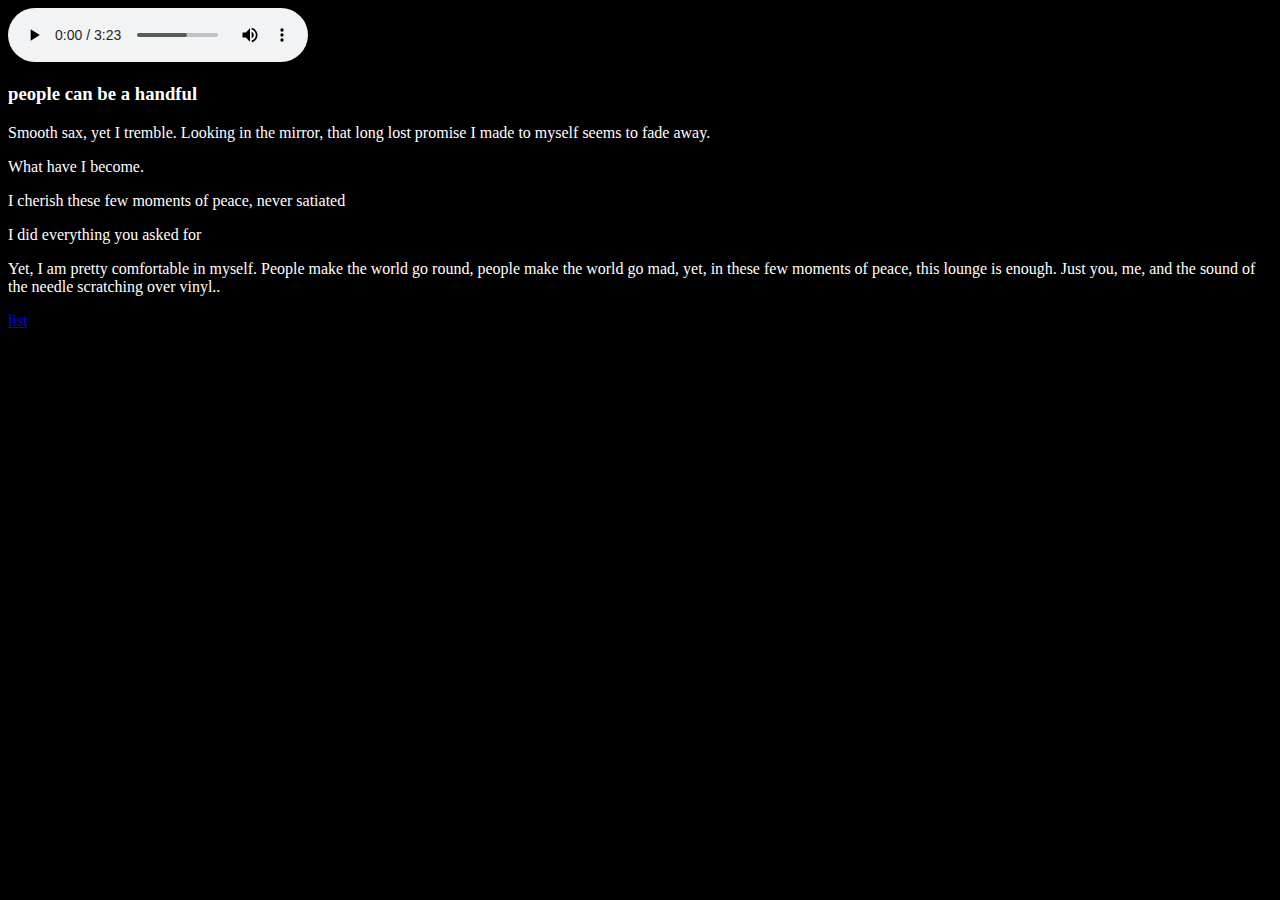
<file: index.html>
<audio controls autoplay>
	<source src="moonlight_serenade.mp3" type="audio/mpeg">
	Your browser does not support the audio element.
</audio>
<HTML>
<HEAD>
<LINK href="main.css" rel="stylesheet" type="text/css">
</HEAD>
<BODY>
<h1>
<h3>people can be a handful</h3>
<p>Smooth sax, yet I tremble. Looking in the mirror, that long lost promise I made to myself seems to fade away.</p>
<div><p>What have I become.</p></div>
<div><p>I cherish these few moments of peace, never satiated</p>
	<p>I did everything you asked for</p>
	<p>Yet, I am pretty comfortable in myself. People make the world go round, people make the world go mad, yet, in these few moments of peace, this lounge is enough. Just you, me, and the sound of the needle scratching over vinyl..</p>
</BODY>
<footer><a href="list.html">list</a></footer>
</HTML>
</file>
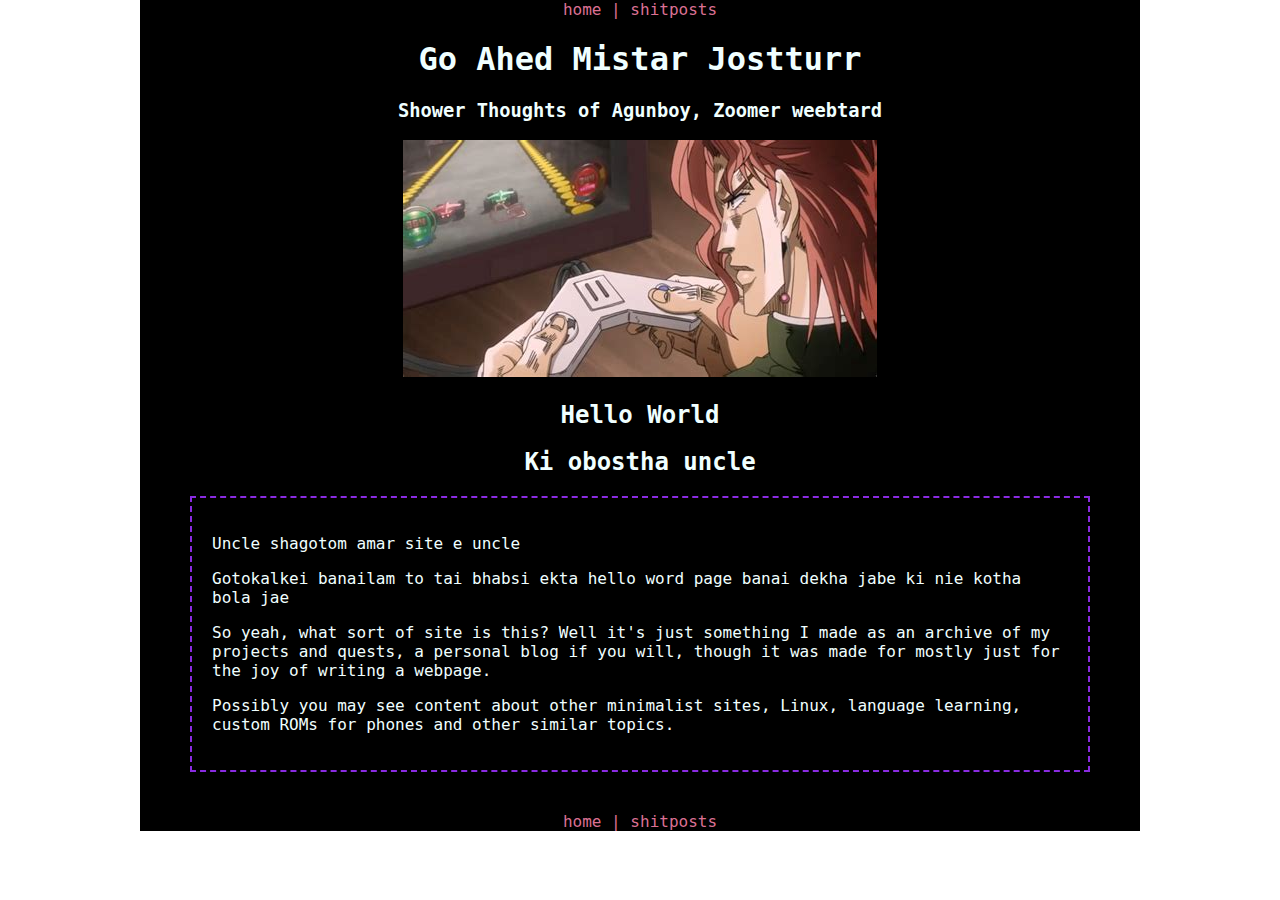
<file: blog1.html>
<!DOCTYPE html>
<html>
	<head>
          <title>Hello World | Agunboy's Homepage</title>
          <meta charset="utf-8">
          <link rel=stylesheet href="stylesheet.css">
          
	</head>
  <body><header>
		<div class="navigation">
            <a href="index.html">home</a> | <a href="shitposts.html">shitposts</a></header>
		</div>
		<div class="heading">
			<h1 href="mysite.html">Go Ahed Mistar Jostturr</h1>
			<h3>Shower Thoughts of Agunboy, Zoomer weebtard</h3>
		</div>
		<img src="kekyoin.jpg">
		<div id="content">
		  <div class="heading-par">
        <h2> Hello World</h2>
        <h2>Ki obostha uncle</h2></div>
        <div class="maintext"><p>Uncle shagotom amar site e uncle</p>
        <p>Gotokalkei banailam to tai bhabsi ekta hello word page banai dekha jabe ki nie kotha bola jae</p>
        <p>So yeah, what sort of site is this? Well it's just something I made as an archive of my projects and quests, a personal blog if you will, though it was made for mostly just for the joy of writing a webpage.</p>
        <p>Possibly you may see content about other minimalist sites, Linux, language learning, custom ROMs for phones and other similar topics.</p></div></div>
        <footer><div class="navigation"><a href="index.html">home</a>  | <a href="shitposts.html">shitposts</a></div></footer>
	</body>
</html>
</file>
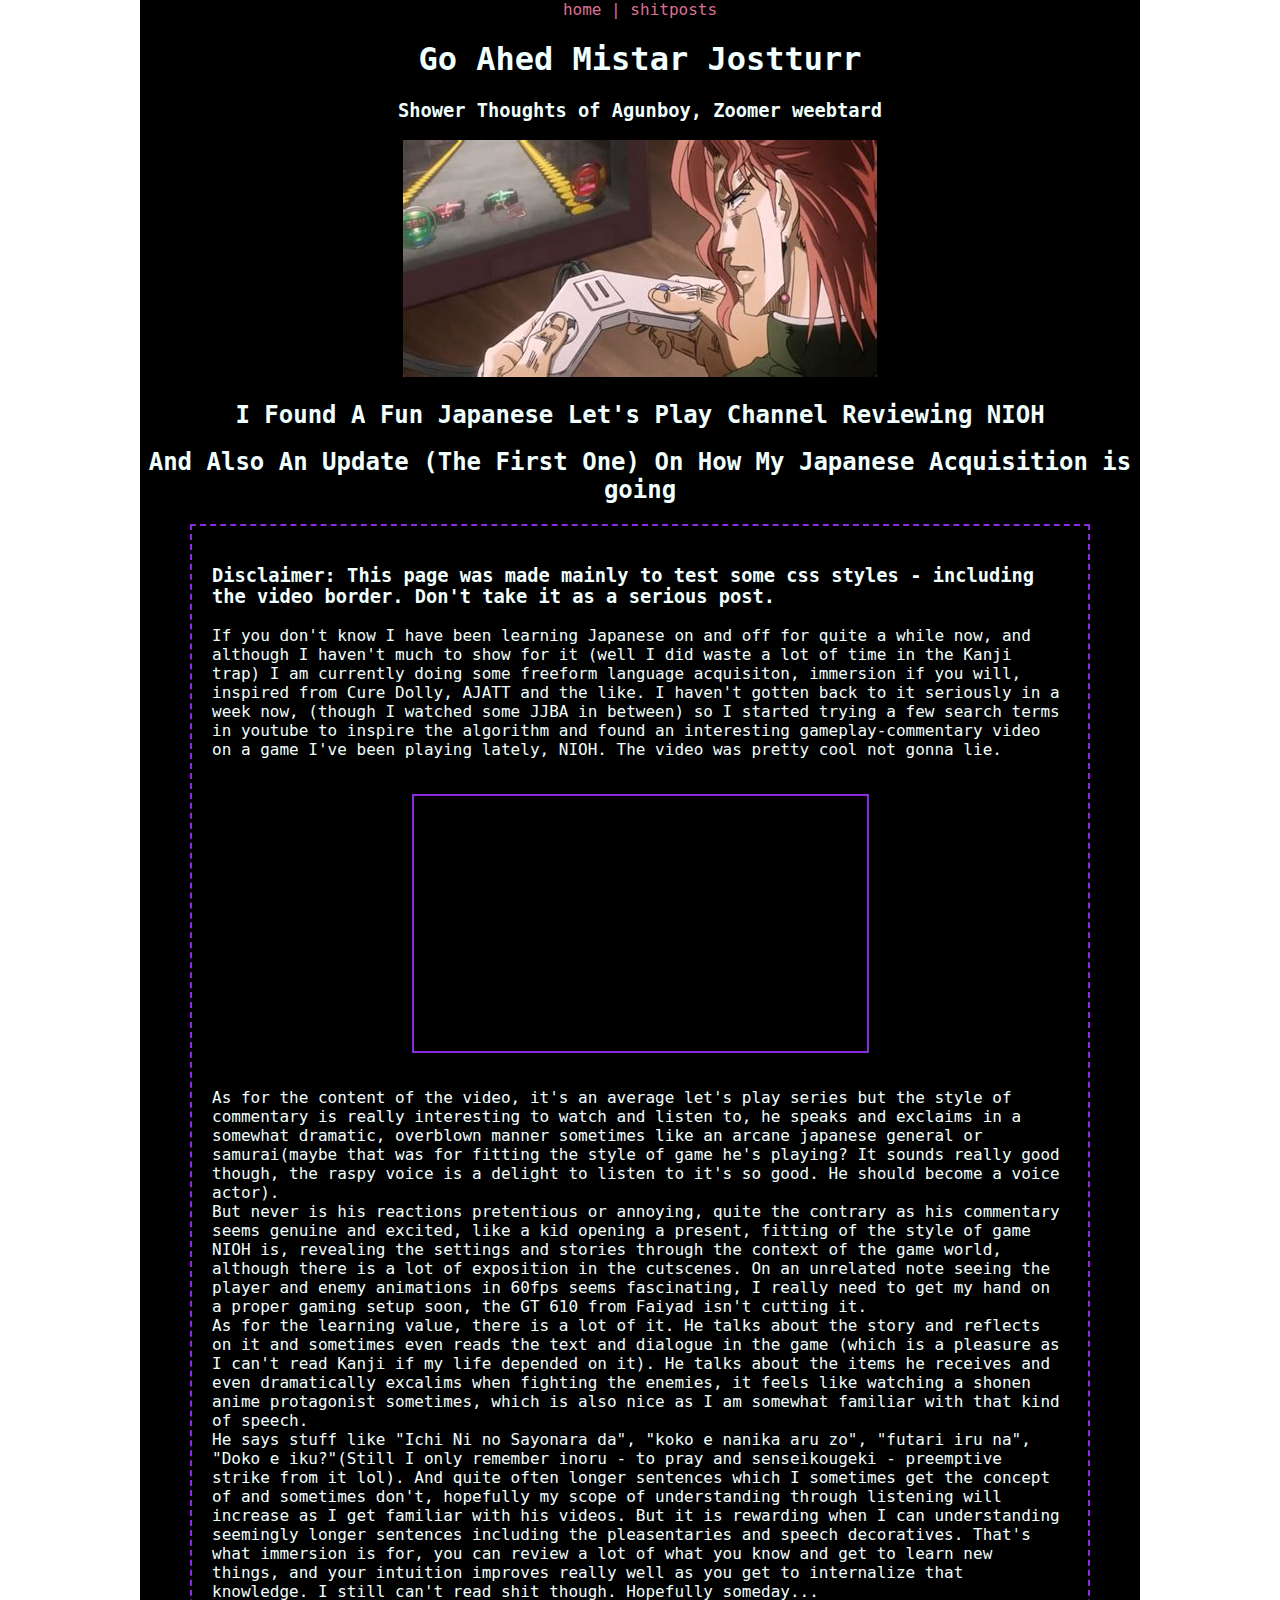
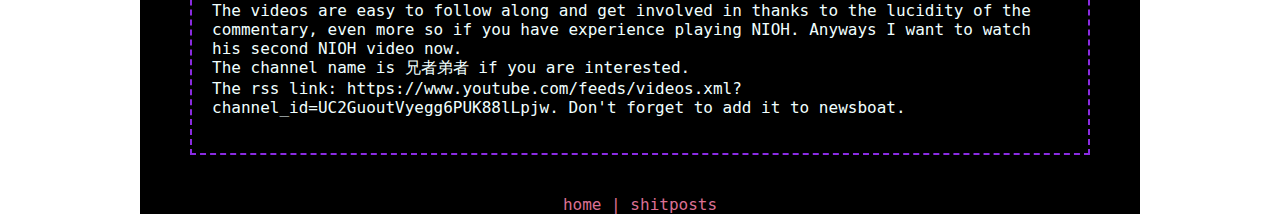
<file: japanese-channel-review.html>
<!DOCTYPE html>
<html>
	<head>
          <title>Hello World | Agunboy's Homepage</title>
          <meta charset="utf-8">
          <link rel=stylesheet href="stylesheet.css">
          
	</head>
  <body><header>
		<div class="navigation">
            <a href="index.html">home</a> | <a href="shitposts.html">shitposts</a></header>
		</div>
		<div class="heading">
			<h1 href="mysite.html">Go Ahed Mistar Jostturr</h1>
			<h3>Shower Thoughts of Agunboy, Zoomer weebtard</h3>
		</div>
		<img src="kekyoin.jpg">
		<div id="content">
		    <div class="heading-par">
        <h2>I Found A Fun Japanese Let's Play Channel Reviewing NIOH</h2>
        <h2>And Also An Update (The First One) On How My Japanese Acquisition is going</h2></div> 
        <div class="maintext">
	<h3>Disclaimer: This page was made mainly to test some css styles - including the video border. Don't take it as a serious post.</h3>
        <p>If you don't know I have been learning Japanese on and off for quite a while now, and although I haven't much to show for it (well I did waste a lot of time in the Kanji trap) I am currently doing some freeform language acquisiton, immersion if you will, inspired from Cure Dolly, AJATT and the like. I haven't gotten back to it seriously in a week now, (though I watched some JJBA in between) so I started trying a few search terms in youtube to inspire the algorithm and found an interesting gameplay-commentary video on a game I've been playing lately, NIOH.
        The video was pretty cool not gonna lie.</p>
         
        <iframe width="453" height="255" src="https://www.youtube.com/embed/CarsZiklHeE" title="YouTube video player" frameborder="0" allow="accelerometer; autoplay; clipboard-write; encrypted-media; gyroscope; picture-in-picture" allowfullscreen></iframe>
         
                <p>As for the content of the video, it's an average let's play series but the style of commentary is really interesting to watch and listen to, he speaks and exclaims in a somewhat dramatic, overblown manner sometimes like an arcane japanese general or samurai(maybe that was for fitting the style of game he's playing? It sounds really good though, the raspy voice is a delight to listen to it's so good. He should become a voice actor).<br>But never is his reactions pretentious or annoying, quite the contrary as his commentary seems genuine and excited, like a kid opening a present, fitting of the style of game NIOH is, revealing the settings and stories through the context of the game world, although there is a lot of exposition in the cutscenes. On an unrelated note seeing the player and enemy animations in 60fps seems fascinating, I really need to get my hand on a proper gaming setup soon, the GT 610 from Faiyad isn't cutting it.<br>
                As for the learning value, there is a lot of it. He talks about the story and reflects on it and sometimes even reads the text and dialogue in the game (which is a pleasure as I can't read Kanji if my life depended on it). He talks about the items he receives and even dramatically excalims when fighting the enemies, it feels like watching a shonen anime protagonist sometimes, which is also nice as I am somewhat familiar with that kind of speech.<br>He says stuff like "Ichi Ni no Sayonara da", "koko e nanika aru zo", "futari iru na", "Doko e iku?"(Still I only remember inoru - to pray and senseikougeki - preemptive strike from it lol). And quite often longer sentences which I sometimes get the concept of and sometimes don't, hopefully my scope of understanding through listening will increase as I get familiar with his videos. But it is rewarding when I can understanding seemingly longer sentences including the pleasentaries and speech decoratives. That's what immersion is for, you can review a lot of what you know and get to learn new things, and your intuition improves really well as you get to internalize that knowledge. I still can't read shit though. Hopefully someday...<br>
                The videos are easy to follow along and get involved in thanks to the lucidity of the commentary, even more so if you have experience playing NIOH. Anyways I want to watch his second NIOH video now.<br>The channel name is 兄者弟者 if you are interested.<br>The rss link: https://www.youtube.com/feeds/videos.xml?channel_id=UC2GuoutVyegg6PUK88lLpjw. Don't forget to add it to newsboat.
        
        </div>
                </div>
        <footer><div class="navigation"><a href="index.html">home</a>  | <a href="shitposts.html">shitposts</a></div></footer>
	</body>
</html>
</file>
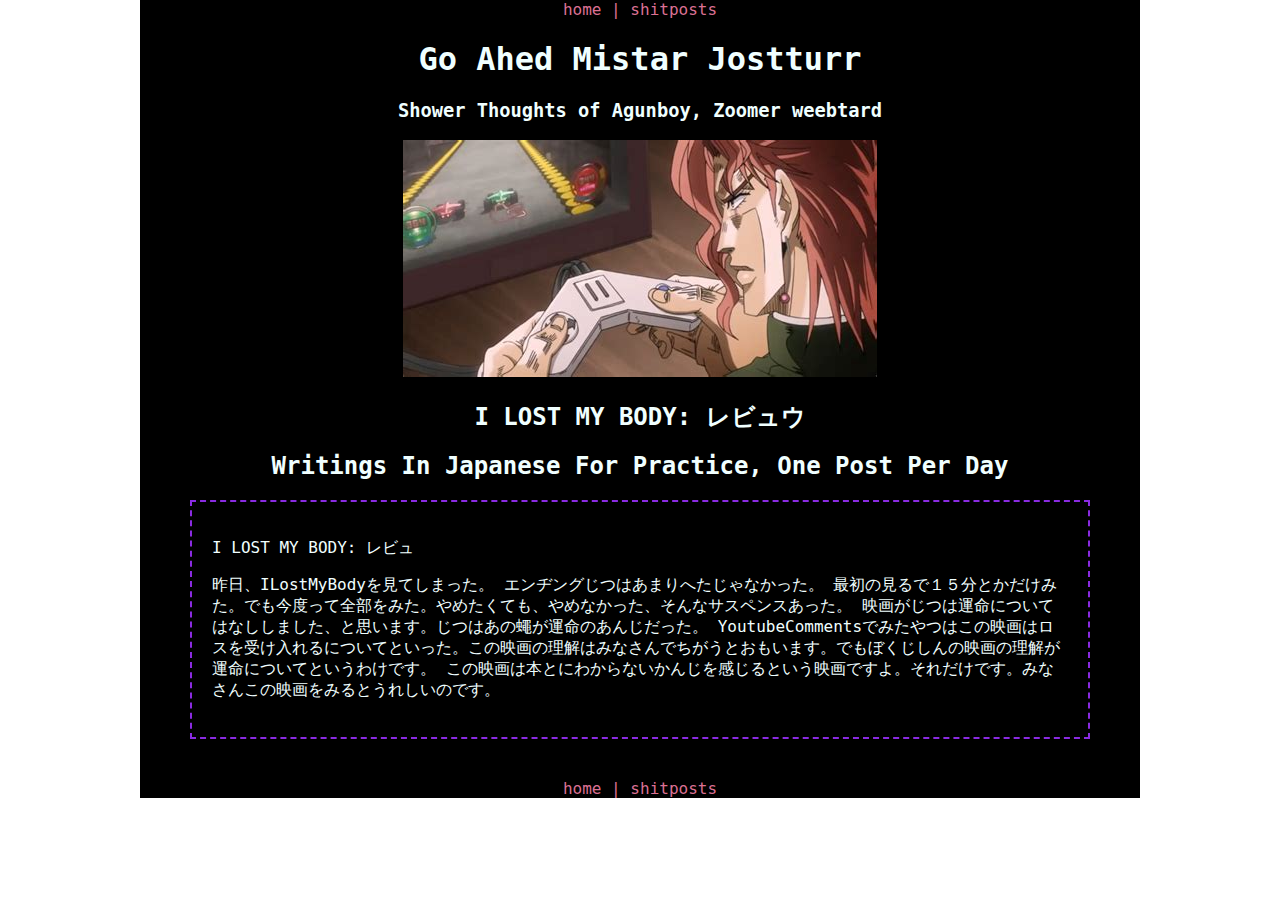
<file: jpnILOSTMYBODYreview.html>
<!DOCTYPE html>
<html>
	<head>
          <title>Hello World | Agunboy's Homepage</title>
          <meta charset="utf-8">
          <link rel=stylesheet href="stylesheet.css">
          
	</head>
  <body><header>
		<div class="navigation">
            <a href="index.html">home</a> | <a href="shitposts.html">shitposts</a></header>
		</div>
		<div class="heading">
			<h1 href="mysite.html">Go Ahed Mistar Jostturr</h1>
			<h3>Shower Thoughts of Agunboy, Zoomer weebtard</h3>
		</div>
		<img src="kekyoin.jpg">
		<div id="content">
		  <div class="heading-par">
        <h2>I LOST MY BODY: レビュウ</h2>
        <h2>Writings In Japanese For Practice, One Post Per Day</h2></div>
        <div class="maintext"><p>I LOST MY BODY: レビュ</p>
        <p>昨日、ILostMyBodyを見てしまった。
        エンヂングじつはあまりへたじゃなかった。
        最初の見るで１５分とかだけみた。でも今度って全部をみた。やめたくても、やめなかった、そんなサスペンスあった。
        映画がじつは運命についてはなししました、と思います。じつはあの蠅が運命のあんじだった。
        YoutubeCommentsでみたやつはこの映画はロスを受け入れるについてといった。この映画の理解はみなさんでちがうとおもいます。でもぼくじしんの映画の理解が運命についてというわけです。
        この映画は本とにわからないかんじを感じるという映画ですよ。それだけです。みなさんこの映画をみるとうれしいのです。</p>
        </div></div>
        <footer><div class="navigation"><a href="index.html">home</a>  | <a href="shitposts.html">shitposts</a></div></footer>
	</body>
</html>
</file>
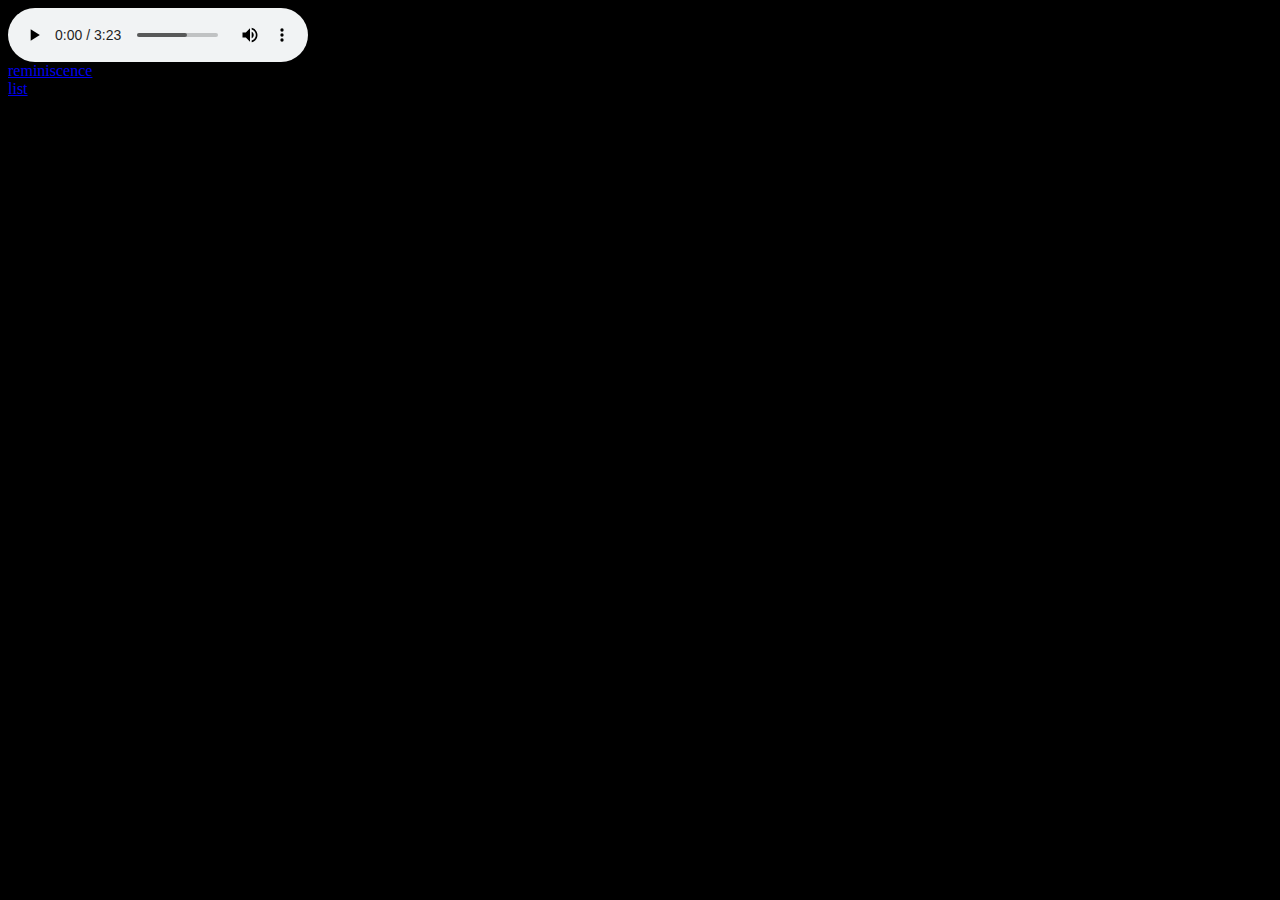
<file: list.html>
<audio controls autoplay>
	<source src="moonlight_serenade.mp3" type="audio/mpeg">
	Your browser does not support the audio element.
</audio>
<HTML>
<HEAD>
<LINK href="main.css" rel="stylesheet" type="text/css">
</HEAD>
<BODY>
	<div><a href="nu1.html">reminiscence</a></div>
</BODY>
<footer><a href="list.html">list</a></footer>
</HTML>
</file>
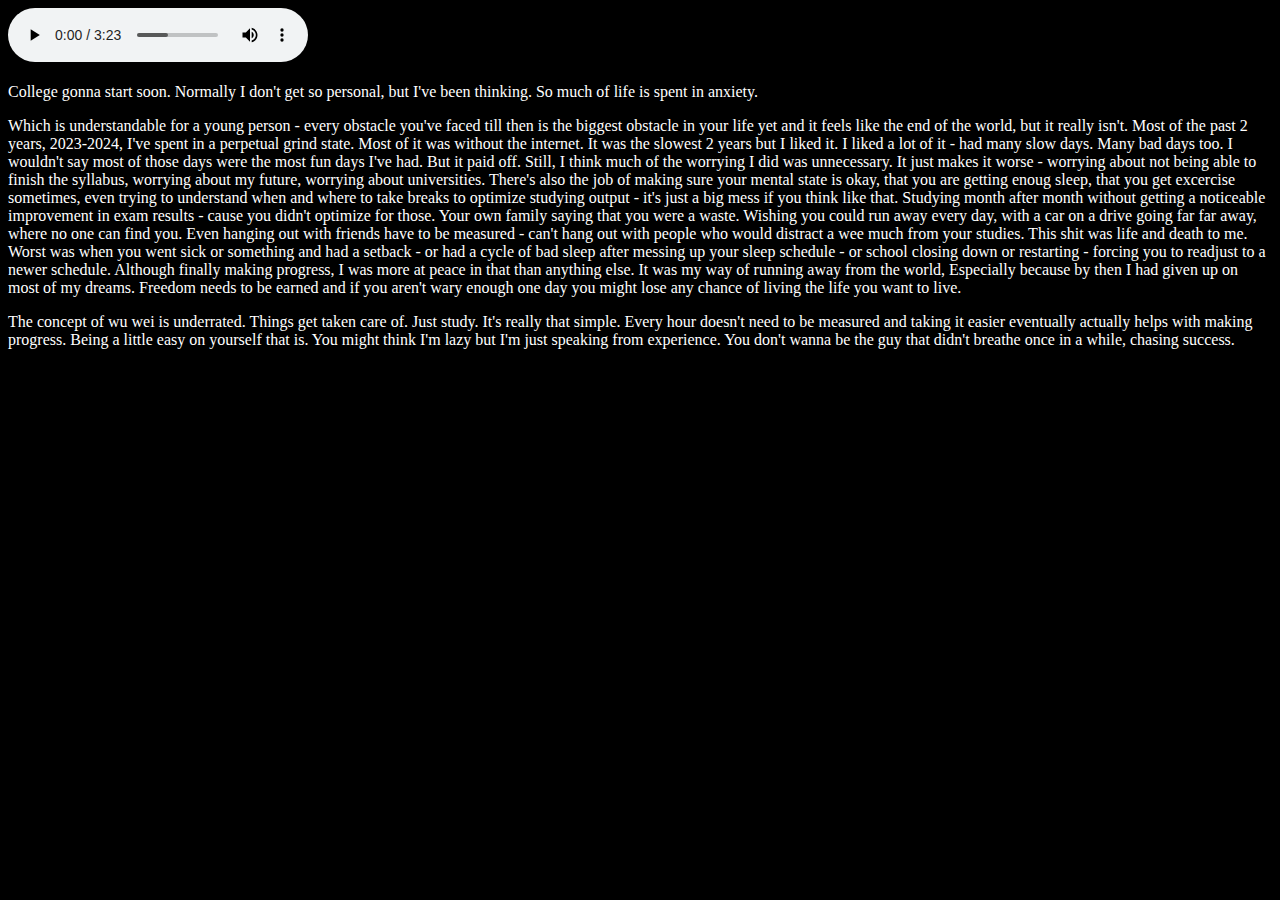
<file: nu1.html>
<audio controls autoplay>
	<source src="moonlight_serenade.mp3" type="audio/mpeg">
	Your browser does not support the audio element.
</audio>
<HTML>
<HEAD>
<LINK href="main.css" rel="stylesheet" type="text/css">
</HEAD>
<BODY>
	<h1></h1>
	<div><p>College gonna start soon. Normally I don't get so personal, but I've been thinking. So much of life is spent in anxiety.</p></div>
	<div><p>Which is understandable for a young person - every obstacle you've faced till then is the biggest obstacle in your life yet and it feels like the end of the world, but it really isn't. Most of the past 2 years, 2023-2024, I've spent in a perpetual grind state. Most of it was without the internet. It was the slowest 2 years but I liked it. I liked a lot of it - had many slow days. Many bad days too. I wouldn't say most of those days were the most fun days I've had. But it paid off. Still, I think much of the worrying I did was unnecessary. It just makes it worse - worrying about not being able to finish the syllabus, worrying about my future, worrying about universities. There's also the job of making sure your mental state is okay, that you are getting enoug sleep, that you get excercise sometimes, even trying to understand when and where to take breaks to optimize studying output - it's just a big mess if you think like that. Studying month after month without getting a noticeable improvement in exam results - cause you didn't optimize for those. Your own family saying that you were a waste. Wishing you could run away every day, with a car on a drive going far far away, where no one can find you. Even hanging out with friends have to be measured - can't hang out with people who would distract a wee much from your studies. This shit was life and death to me. Worst was when you went sick or something and had a setback - or had a cycle of bad sleep after messing up your sleep schedule - or school closing down or restarting - forcing you to readjust to a newer schedule. Although finally making progress, I was more at peace in that than anything else. It was my way of running away from the world, Especially because by then I had given up on most of my dreams. Freedom needs to be earned and if you aren't wary enough one day you might lose any chance of living the life you want to live.</p></div>
	<div><p>The concept of wu wei is underrated. Things get taken care of. Just study. It's really that simple. Every hour doesn't need to be measured and taking it easier eventually actually helps with making progress. Being a little easy on yourself that is. You might think I'm lazy but I'm just speaking from experience. You don't wanna be the guy that didn't breathe once in a while, chasing success.</p></div>
</BODY>
</HTML>
</file>
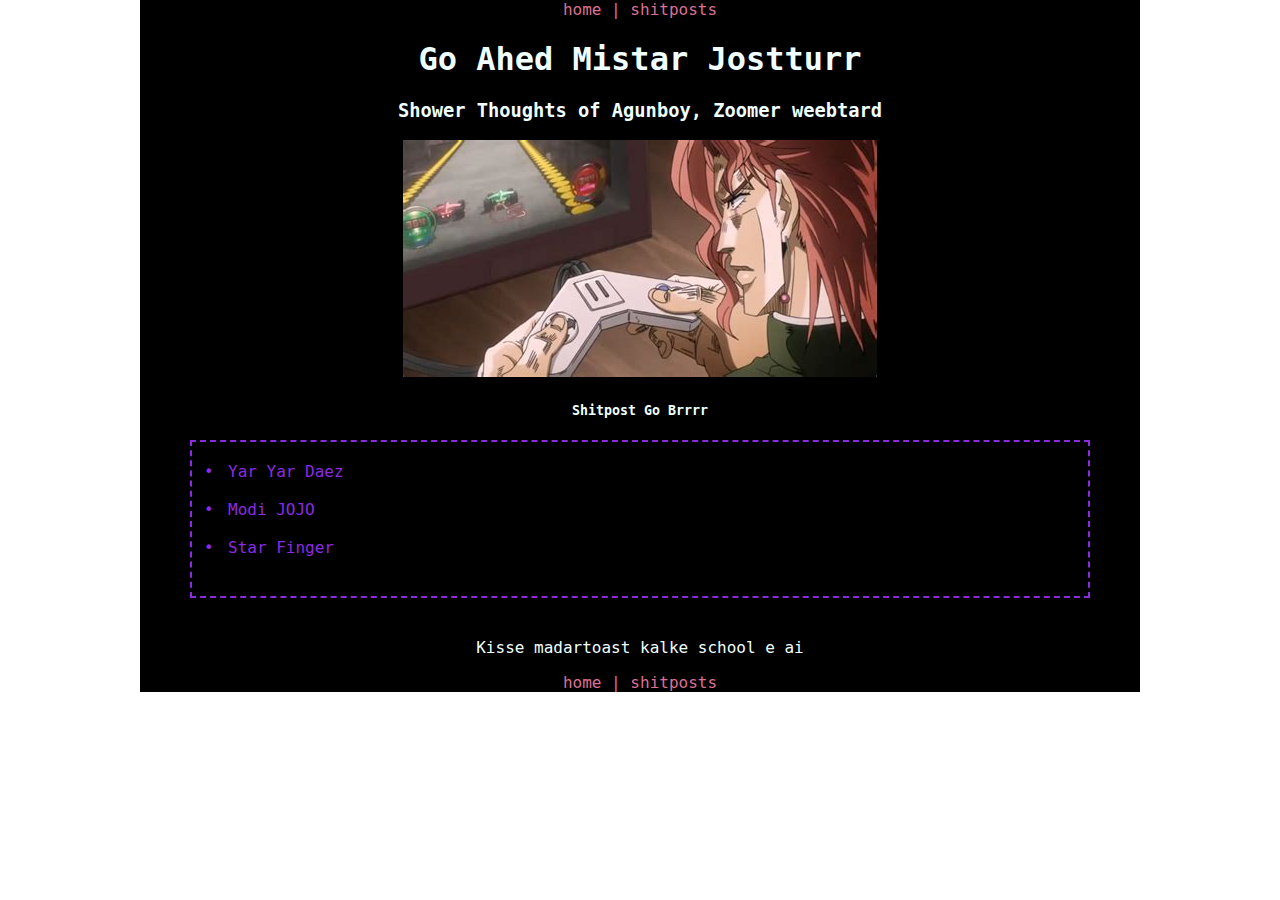
<file: shitposts.html>
<!DOCTYPE html>
<html>
	<head>
          <title>Shitposts Go Brrr | Agunboy's Homepage</title>
          <meta charset="utf-8">
          <link rel=stylesheet href="stylesheet.css">
	</head>
	<body>
          <header><div class="navigation">
			<a href="index.html">home</a> | <a href="shitposts.html">shitposts</a>
                  </div></header>	
			<div class="heading">
				<h1 href="mysite.html">Go Ahed Mistar Jostturr</h1>
				<h3>Shower Thoughts of Agunboy, Zoomer weebtard</h3>
			</div>
      <img src="kekyoin.jpg">
        <div id="content">
        <div class="heading-par">
                <h5>Shitpost Go Brrrr</h5></div>
        <div class="maintext">
				<ul>
                <li><a href="https://www.youtube.com/watch?v=AONsEG-G-MM">Yar Yar Daez</a></li>
				<br>
                <li><a href="https://www.youtube.com/watch?v=f6itUS2KGXU">Modi JOJO</a></li>
                <br>
                <li><a href="https://www.youtube.com/watch?v=BTZGfFKeXYE&list=PLb1dL0guJyQ7GXFs2k94uPFyIswnhd2vN&index=1">Star Finger</a>
                <br>
				<ul>
       </div>
			</div>
      <footer><div class="bottomtext"><p>Kisse madartoast kalke school e ai</p></div>
              <div class="navigation"><a href="index.html">home</a> | <a a href="shitposts.html">shitposts</a></footer>
	</body>
</html>
</file>
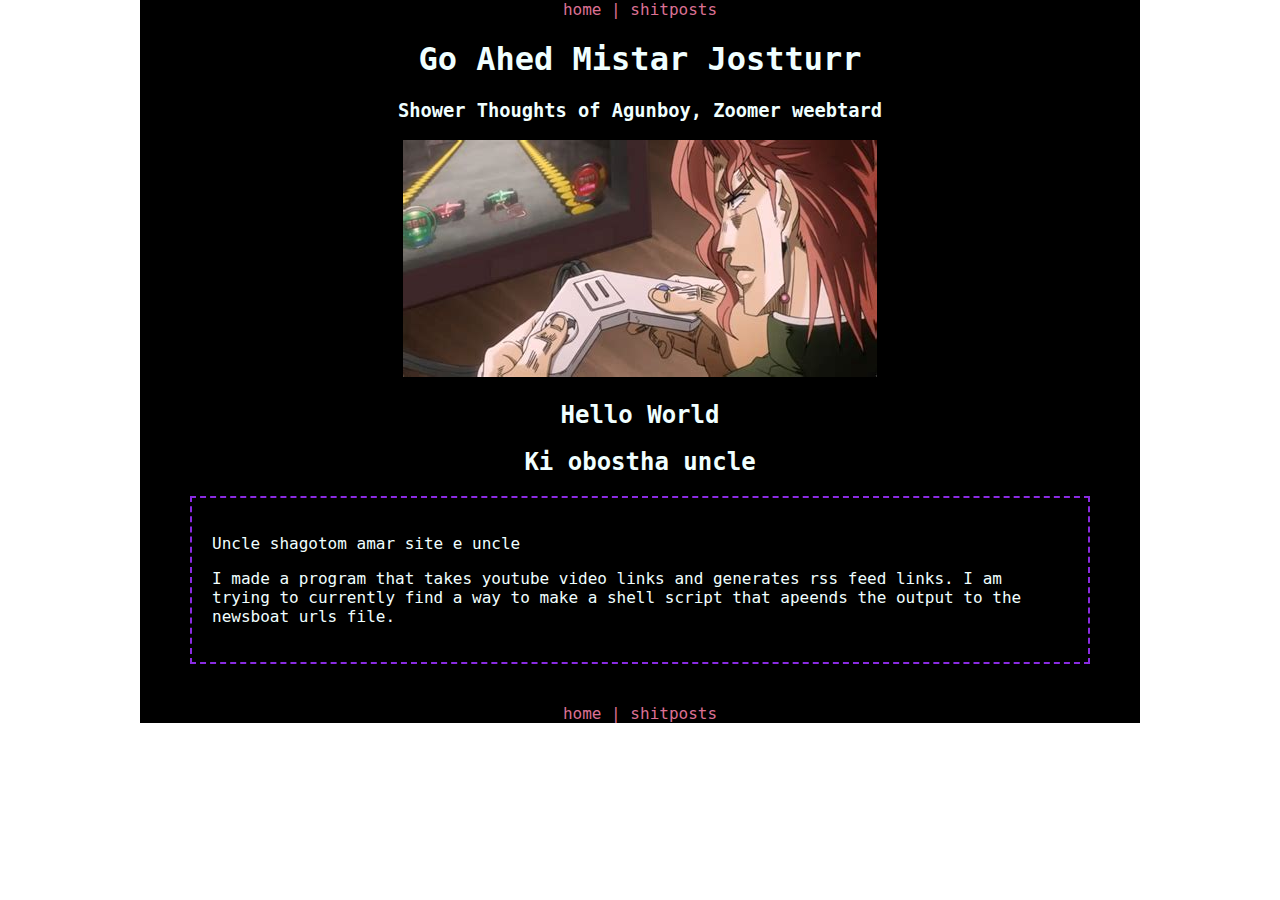
<file: youtuberss.html>
<!DOCTYPE html>
<html>
	<head>
          <title>Hello World | Agunboy's Homepage</title>
          <meta charset="utf-8">
          <link rel=stylesheet href="stylesheet.css">
          
	</head>
  <body><header>
		<div class="navigation">
            <a href="index.html">home</a> | <a href="shitposts.html">shitposts</a></header>
		</div>
		<div class="heading">
			<h1 href="mysite.html">Go Ahed Mistar Jostturr</h1>
			<h3>Shower Thoughts of Agunboy, Zoomer weebtard</h3>
		</div>
		<img src="kekyoin.jpg">
		<div id="content">
		  <div class="heading-par">
        <h2> Hello World</h2>
        <h2>Ki obostha uncle</h2></div>
        <div class="maintext"><p>Uncle shagotom amar site e uncle</p>
        <p>I made a program that takes youtube video links and generates rss feed links. I am trying to currently find a way to make a shell script that apeends the output to the newsboat urls file.</p></div></div>
        <footer><div class="navigation"><a href="index.html">home</a>  | <a href="shitposts.html">shitposts</a></div></footer>
	</body>
</html>
</file>
<file: main.css>
body{
background:black;
}
body{
color: white;
}
</file>
<file: stylesheet.css>
body {
  color: azure;
  background:black;
  text-align: center;
  width: 1000px;
  margin: auto auto auto auto;
  font-family: "monospace","Courier","Helvetica";
  #font-family: "Courier";
  #line-height: 22px;
}
html {
 background-image: url('https://external-content.duckduckgo.com/iu/?u=https%3A%2F%2Fwww.hdwallpapers.in%2Fdownload%2Fviolet_fractal_mesh_hd_trippy-HD.jpg&f=1&nofb=1'); 
 background-repeat: repeat-y;
 background-position: right-top;
 background-size: cover;
}
#div.heading{
#  padding: 30px;
#  line-height:19px;
#  margin: 30px 25px;
#  color:black;
#  background-color: indigo;
   
#}
#content {
  #line-height: 20px;
}
ul {
  list-style: none;
  text-align: left;
  display: inline-block;
  margin: auto auto;
}
ul li::before{
  content: "\2022";
  display: inline-block; 
  width: 1.5em;
  margin-left: -3em;
  color: blueviolet;
}
a {
  text-decoration: none;
  color: blueviolet;
}
a:hover{
  color:orchid;
}
div.navigation, div.navigation>a{
  color: palevioletred;
  text-decoration: none; 
}
div.navigation>a:hover{
  color: orchid;
}
header{ 
  #padding:20px;

  padding-bottom:0px;

}

footer{
  margin-top: 40px;
}
#content>div.maintext{
        margin:20px 50px;
        border:2px dashed blueviolet;
        padding: 20px 20px;
        padding-top:20px;
        text-align: left;
}
iframe{
        display: block;
        text-align: center;
        margin: 35px auto;
        border: 2px solid blueviolet;
}
</file>
